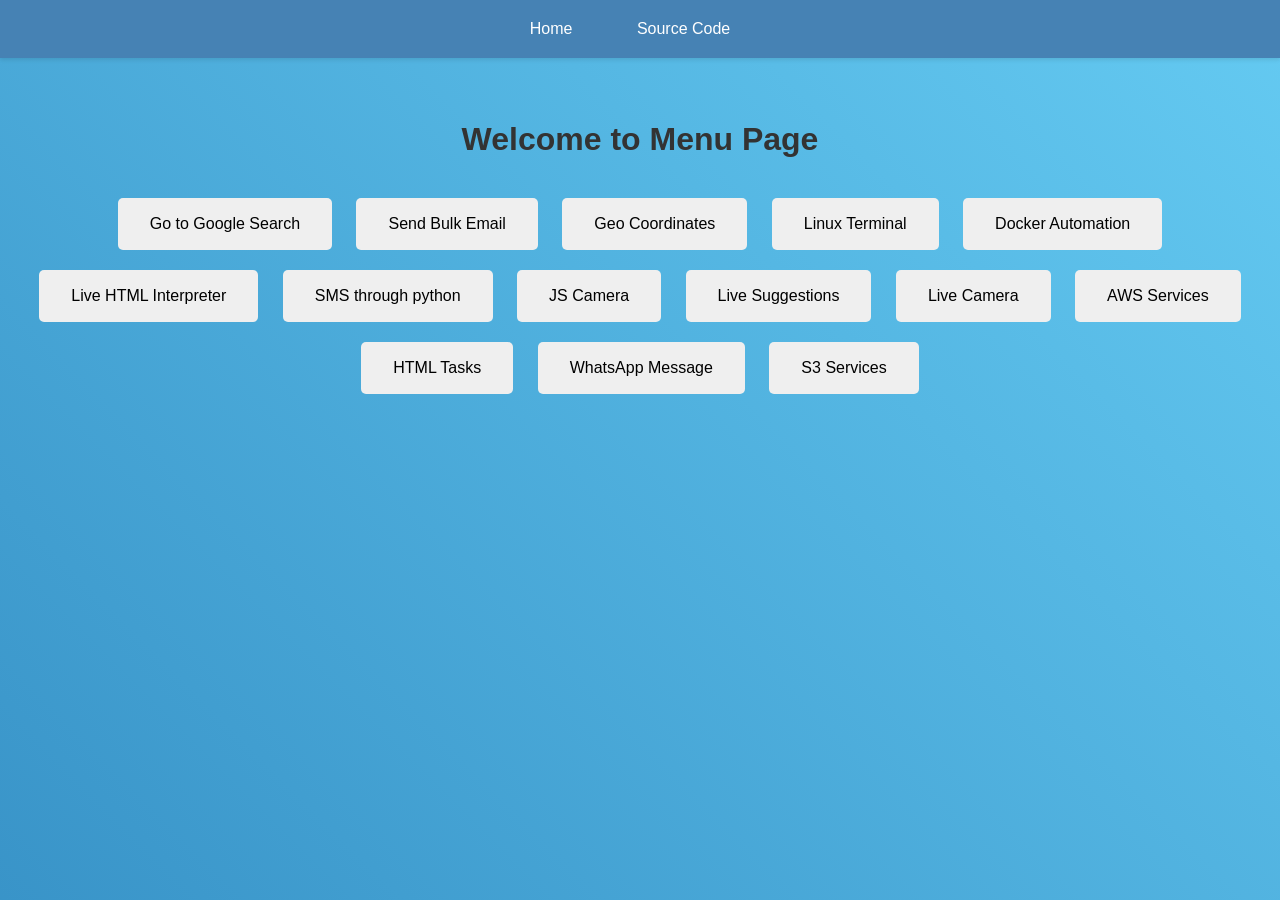
<file: PORTFOLIO/vcard-personal-portfolio-master/menu/index.html>
<!DOCTYPE html>
<html lang="en">
<head>
    <meta charset="UTF-8">
    <meta name="viewport" content="width=device-width, initial-scale=1.0">
    <title>Main Page</title>
    <style>
        /* General styles */
        body {
            font-family: 'Arial', sans-serif;
            margin: 0;
            padding: 0;
            color: #333;
            background: linear-gradient(45deg, #2980b9, #6dd5fa, #ffffff);
            background-size: 400% 400%;
            animation: gradientBG 15s ease infinite;
            overflow: hidden;
        }

        @keyframes gradientBG {
            0% {background-position: 0% 50%;}
            50% {background-position: 100% 50%;}
            100% {background-position: 0% 50%;}
        }

        /* Header styles */
        .header {
            background-color: #4682B4;
            color: #fff;
            padding: 20px 0;
            text-align: center;
            position: fixed;
            top: 0;
            left: 0;
            width: 100%;
            z-index: 1000;
            box-shadow: 0px 2px 4px rgba(0, 0, 0, 0.1);
        }

        .header a {
            color: #fff;
            text-decoration: none;
            padding: 10px 20px;
            margin-right: 20px;
            transition: background-color 0.3s ease;
        }

        .header a:hover {
            background-color: #555;
        }

        /* Main content styles */
        .content {
            padding: 100px 20px 20px 20px; /* Adjust for the fixed header */
            text-align: center;
        }

        h1 {
            color: #333;
            margin-bottom: 30px;
        }

        /* Button styles */
        .btn {
            margin: 10px;
            padding: 15px 30px;
            font-size: 16px;
            cursor: pointer;
            border: 2px solid transparent;
            border-radius: 5px;
[O            transition: all 0.3s ease;
        }

        .btn-primary {
            background-color: #007bff;
            color: #fff;
        }

        .btn-primary:hover {
            background-color: #0056b3;
            box-shadow: 0px 4px 8px rgba(0, 0, 0, 0.1);
        }

        .btn-danger {
            background-color: #dc3545;
            color: #fff;
        }

        .btn-danger:hover {
            background-color: #c82333;
            box-shadow: 0px 4px 8px rgba(0, 0, 0, 0.1);
        }

        .btn-success {
            background-color: #28a745;
            color: #fff;
        }

        .btn-success:hover {
            background-color: #218838;
            box-shadow: 0px 4px 8px rgba(0, 0, 0, 0.1);
        }
    </style>
</head>
<body>
    <!-- Header -->
    <div class="header">
        <a href="#">Home</a>
        <a href="https://github.com/bhaibhupesh10">Source Code</a>
    </div>

    <!-- Main content -->
    <div class="content">
        <h1>Welcome to Menu Page</h1>

        <button class="btn btn-primary" onclick="goToGoogleSearch()">Go to Google Search</button>
        <button class="btn btn-danger" onclick="sendBulkEmail()">Send Bulk Email</button>
        <button class="btn btn-primary" onclick="geoCoordinates()">Geo Coordinates</button>
        <button class="btn btn-success" onclick="linuxWebUI()">Linux Terminal</button>
        <button class="btn btn-success" onclick="dockerAutomation()">Docker Automation</button>
        <button class="btn btn-danger" onclick="htmlInterpreter()">Live HTML Interpreter</button>
        <button class="btn btn-primary" onclick="pythonSMS()">SMS through python</button>
        <button class="btn btn-success" onclick="JScamera()">JS Camera</button>
        <button class="btn btn-danger" onclick="livesuggests()">Live Suggestions</button>
        <button class="btn btn-primary" onclick="imagesaver()">Live Camera</button>
        <button class="btn btn-success" onclick="AWS_services()">AWS Services</button>
        <button class="btn btn-danger" onclick="htmlTasks()">HTML Tasks</button>
	 <button class="btn btn-primary" onclick="whatsappmsg()">WhatsApp Message</button>
 <button class="btn btn-primary" onclick="s3service()">S3 Services</button>

    </div>


<script>
    // Functions to handle button clicks
    function goToGoogleSearch() {
        window.location.href = "google_search.html";
    }
    function sendBulkEmail() {
        window.location.href = "send_bulk_email.html";
    }
    function geoCoordinates() {
        window.location.href = "geo_coordinates.html";
    }
    function linuxWebUI() {
        window.location.href = "linux.html";
    }
    function dockerAutomation() {
        window.location.href = "docker.html";
    }
    function htmlInterpreter() {
        window.location.href = "html_live_interpreter.html";
    }
    function pythonSMS() {
        window.location.href = "python_sms.html";
    }
    function JScamera(){
        window.location.href = "https://3.108.133.100/menu/js_camera.html";
    }
    function livesuggests(){
        window.location.href = "cmdsuggest.html";
    }
    function imagesaver(){
        window.location.href = "https://3.108.133.100/menu/imagesaver.html";
    }
    function AWS_services(){
        window.location.href = "http://3.108.133.100/menu/AWSfiles/index.html";
    }
    function htmlTasks(){
        window.location.href = "HTMLTasks/index.html";
    }
     function whatsappmsg(){
        window.location.href = "whatsapp.html";
    }
	 function s3service(){
        window.location.href = "http://3.108.133.100/cgi-bin/AWSfiles/s3_bucket.py";
    }

</script>
</body>
</html>
</file>
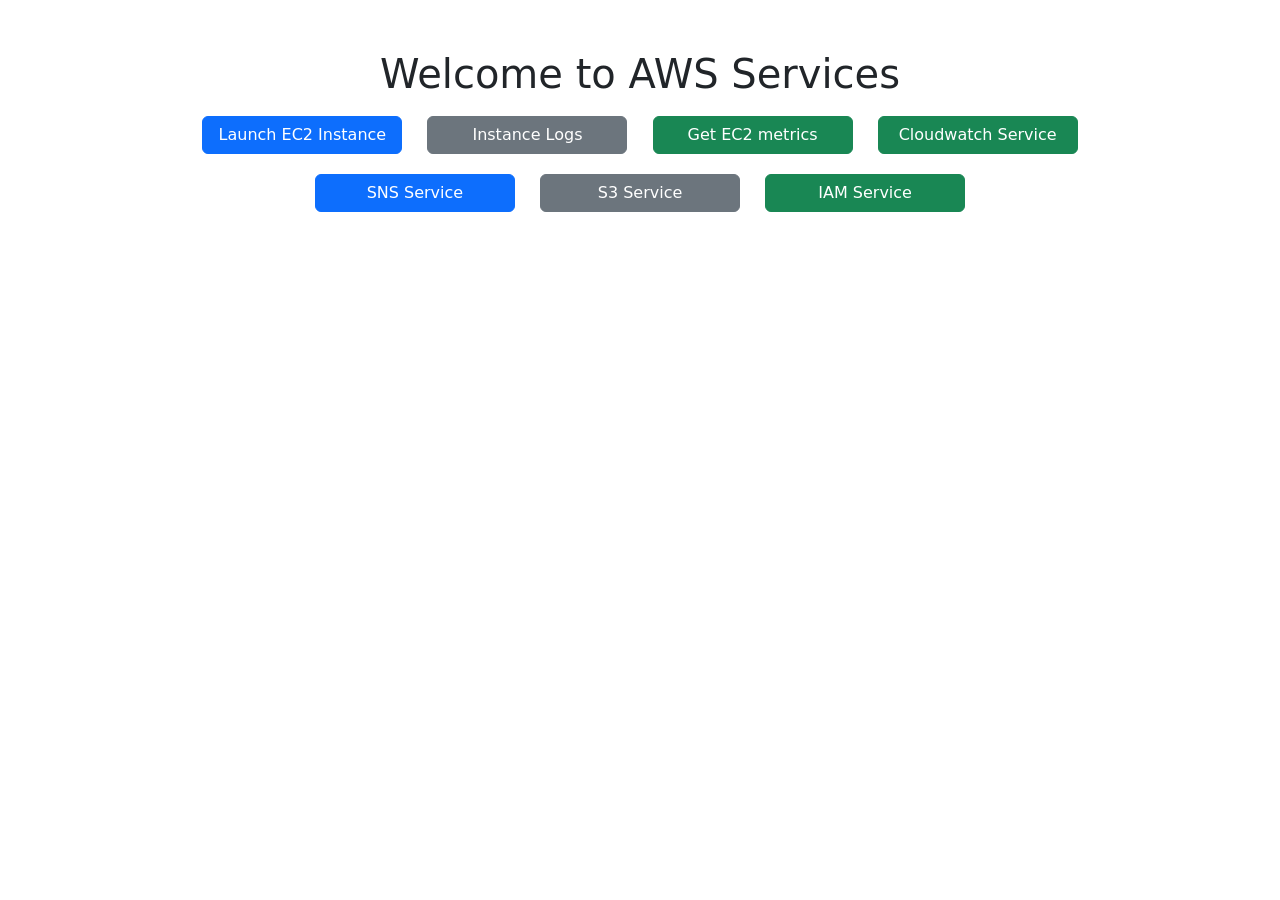
<file: PORTFOLIO/vcard-personal-portfolio-master/menu/AWSfiles/index.html>
<!DOCTYPE html>
<html lang="en">
<head>
    <meta charset="UTF-8">
    <meta name="viewport" content="width=device-width, initial-scale=1.0">
    <title>Menu Page</title>
    <link href="https://cdn.jsdelivr.net/npm/bootstrap@5.0.2/dist/css/bootstrap.min.css" rel="stylesheet">
    <style>
        .container {
            margin-top: 50px;
            text-align: center;
        }
        .btn {
            width: 200px;
            margin: 10px;
        }
    </style>
</head>
<body>
    <div class="container">
        <h1>Welcome to AWS Services</h1>
        <button onclick="window.location.href='boto3.html'" class="btn btn-primary">Launch EC2 Instance</button>
        <button onclick="window.location.href='get_logs.html'" class="btn btn-secondary">Instance Logs</button>
        <button onclick="window.location.href='ec2metrics.html'" class="btn btn-success">Get EC2 metrics</button>
	<button onclick="window.location.href='cloudwatch_logs.html'" class="btn btn-success">Cloudwatch Service</button>
	 <button onclick="window.location.href='sns.html'" class="btn btn-primary">SNS Service</button>
	 <button onclick="window.location.href='http://3.108.133.100/cgi-bin/AWSfiles/s3_bucket.py'" class="btn btn-secondary">S3 Service</button>
	 <button onclick="window.location.href='create_iam.html'" class="btn btn-success">IAM Service</button>
        

    </div>
</body>
</html>
</file>
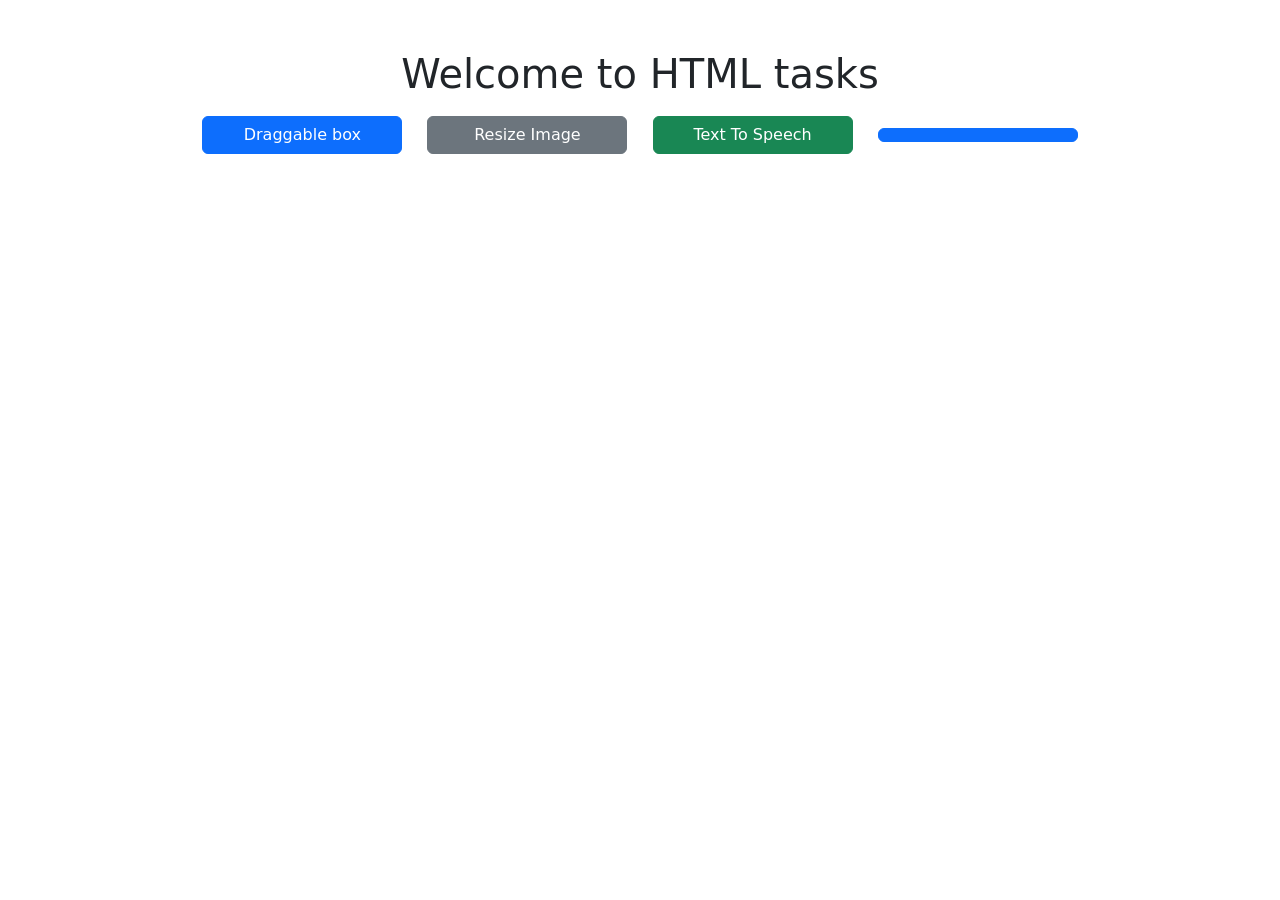
<file: PORTFOLIO/vcard-personal-portfolio-master/menu/HTMLTasks/index.html>
<!DOCTYPE html>
<html lang="en">
<head>
    <meta charset="UTF-8">
    <meta name="viewport" content="width=device-width, initial-scale=1.0">
    <title>Menu Page</title>
    <link href="https://cdn.jsdelivr.net/npm/bootstrap@5.0.2/dist/css/bootstrap.min.css" rel="stylesheet">
    <style>
        .container {
            margin-top: 50px;
            text-align: center;
        }
        .btn {
            width: 200px;
            margin: 10px;
        }
    </style>
</head>
<body>
    <div class="container">
        <h1>Welcome to HTML tasks</h1>
        <button onclick="window.location.href='draggable.html'" class="btn btn-primary">Draggable box</button>
        <button onclick="window.location.href='upload_image.html'" class="btn btn-secondary">Resize Image</button>
        <button onclick="window.location.href='text_to_speak.html'" class="btn btn-success">Text To Speech</button>
  <button onclick="window.location.href=''" class="btn btn-primary"></button>
    </div>
</body>
</html>
</file>
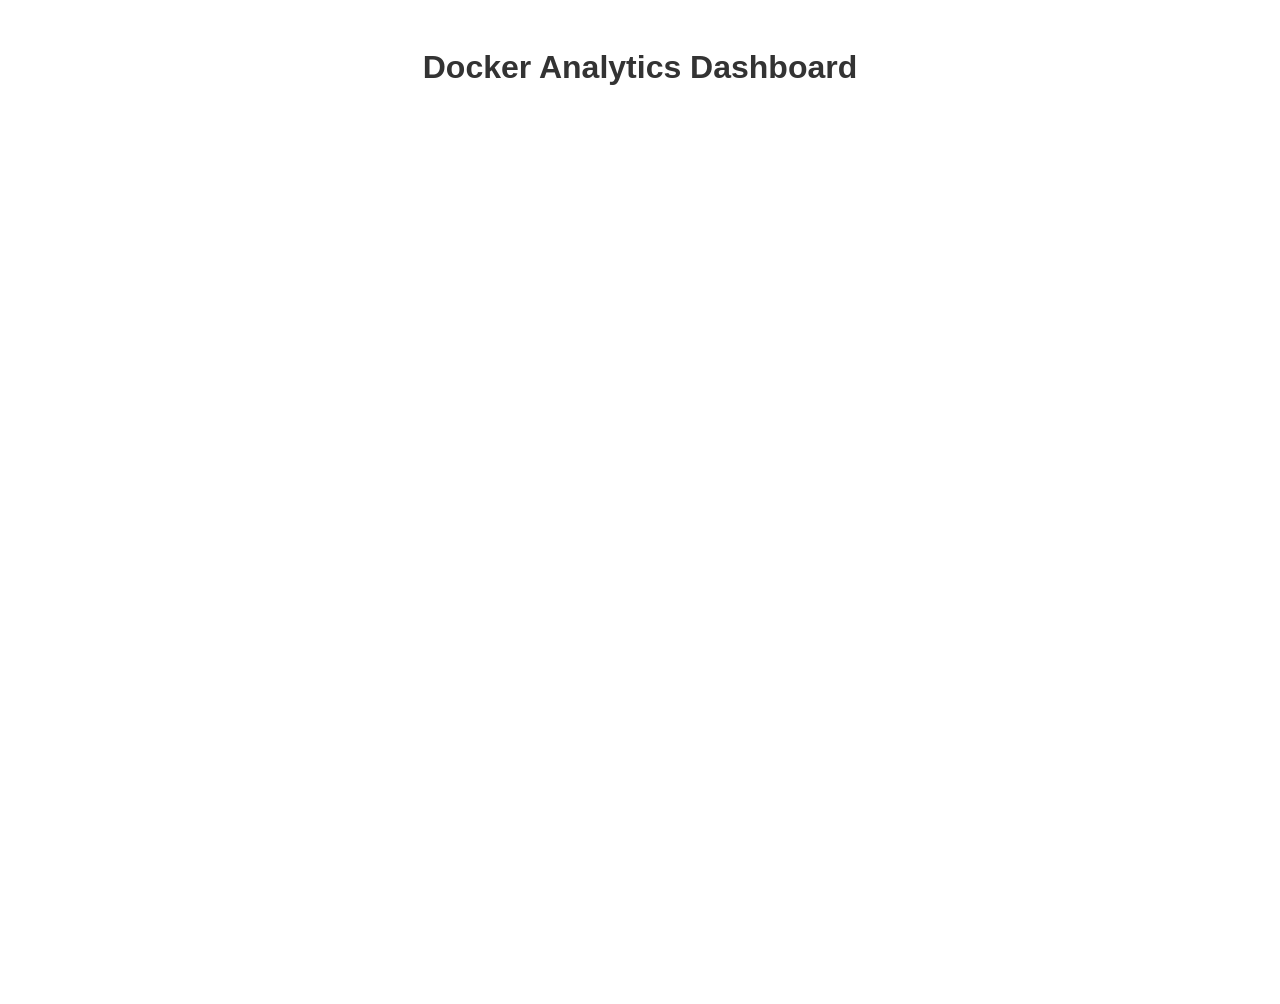
<file: PORTFOLIO/vcard-personal-portfolio-master/menu/templates/index.html>
<!DOCTYPE html>
<html lang="en">
<head>
    <meta charset="UTF-8">
    <title>Docker Analytics</title>
    <script src="https://d3js.org/d3.v7.min.js"></script>
    <style>
        body {
            background-color: #ffffff;
            color: #333333;
            font-family: Arial, sans-serif;
            display: flex;
            flex-direction: column;
            align-items: center;
            justify-content: center;
            min-height: 100vh;
            padding: 20px;
        }
        .chart-container {
            margin-bottom: 30px;
            width: 80%;
            max-width: 800px;
        }
        .error-message {
            color: red;
            font-weight: bold;
        }
    </style>
</head>
<body>
    <h1>Docker Analytics Dashboard</h1>
    <div class="chart-container">
        <svg id="cpuChart" width="800" height="400"></svg>
    </div>
    <div class="chart-container">
        <svg id="memoryChart" width="800" height="400"></svg>
    </div>
    <div id="error-message" class="error-message"></div>
    <script>
        const updateInterval = 5000; // Update interval in milliseconds

        function updateCharts(stats) {
            const now = new Date();

            // CPU Chart
            const cpuChart = d3.select('#cpuChart');
            const cpuData = stats.map(d => ({ time: now, value: d.cpu }));
            const cpuLine = d3.line()
                              .x(d => xScale(d.time))
                              .y(d => yScale(d.value));
            const xScale = d3.scaleTime()
                            .domain(d3.extent(cpuData, d => d.time))
                            .range([0, 800]);
            const yScale = d3.scaleLinear()
                            .domain([0, d3.max(cpuData, d => d.value)])
                            .range([400, 0]);
            cpuChart.selectAll('path').remove();
            cpuChart.append('path')
                    .datum(cpuData)
                    .attr('fill', 'none')
                    .attr('stroke', 'steelblue')
                    .attr('stroke-width', 1.5)
                    .attr('d', cpuLine);

            // Memory Chart
            const memoryChart = d3.select('#memoryChart');
            const memoryData = stats.map(d => ({ time: now, value: d.memory }));
            const memoryLine = d3.line()
                                .x(d => xScale(d.time))
                                .y(d => yScale(d.value));
            memoryChart.selectAll('path').remove();
            memoryChart.append('path')
                       .datum(memoryData)
                       .attr('fill', 'none')
                       .attr('stroke', 'green')
                       .attr('stroke-width', 1.5)
                       .attr('d', memoryLine);
        }

        function fetchDockerStats() {
            fetch('/cgi-bin/docker_stats.py')
                .then(response => response.json())
                .then(data => {
                    if (data.error) {
                        throw new Error(data.error);
                    }
                    updateCharts(data);
                    document.getElementById('error-message').innerText = '';
                })
                .catch(error => {
                    document.getElementById('error-message').innerText = 'Error fetching data: ' + error.message;
                    console.error('Error fetching data:', error);
                });
        }

        setInterval(fetchDockerStats, updateInterval);
    </script>
</body>
</html>
</file>
